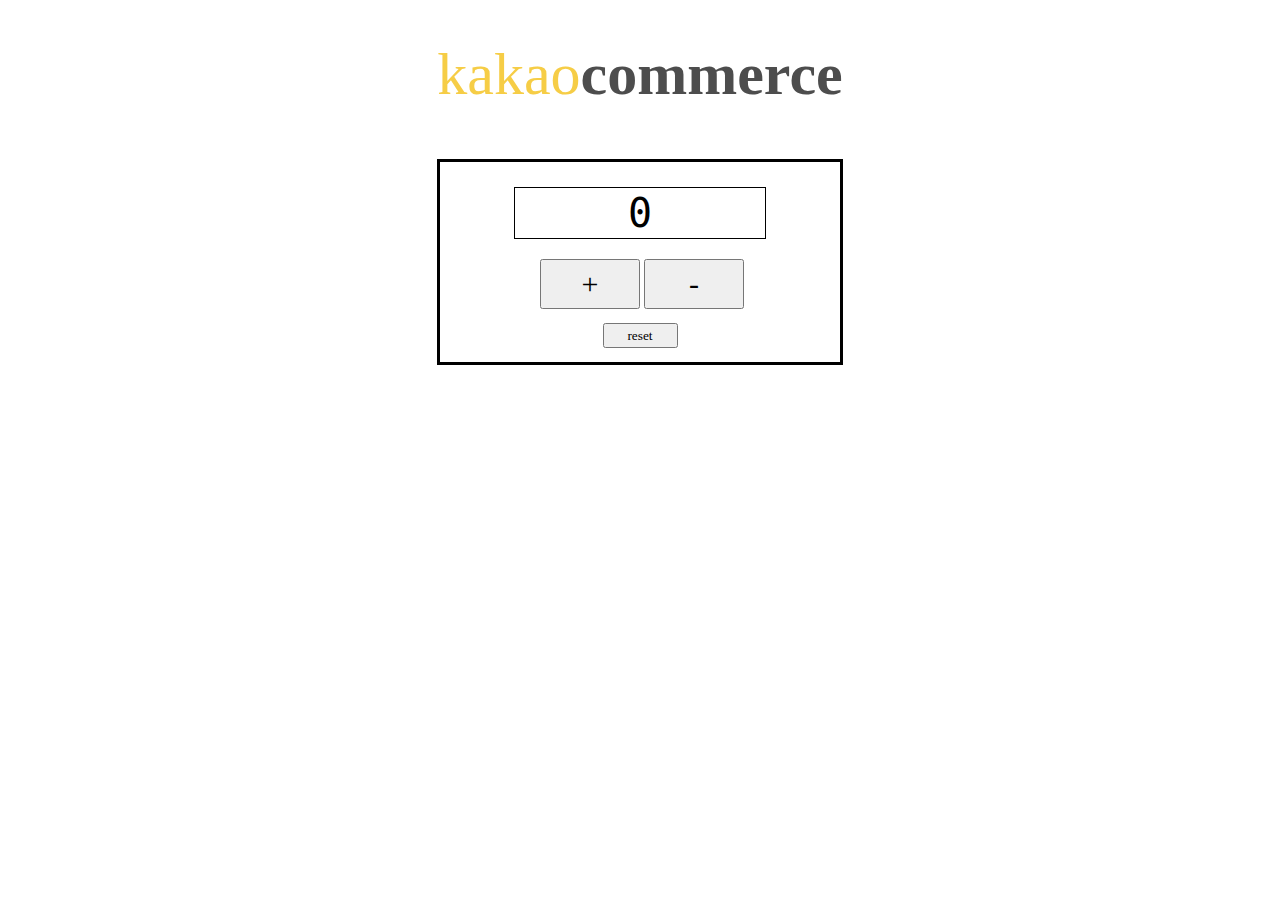
<file: kakaocommerce counter/index.html>
<!DOCTYPE html>
<html lang="en">
<head>
  <meta charset="UTF-8">
  <meta http-equiv="X-UA-Compatible" content="IE=edge">
  <meta name="viewport" content="width=device-width, initial-scale=1.0">
  <link rel="stylesheet" href="style.css">
  <title>Document</title>
</head>
<body>
  <h1>kakao<b>commerce</b></h1>
  <div id="container">
    <div id="number" type="text">0</div>
    <button id="increment">+</button>
    <button id="decrement">-</button>
    <br>
    <button id="reset">reset</button>
  </div>
  <script src="main.js"></script>
</body>
</html>
</file>
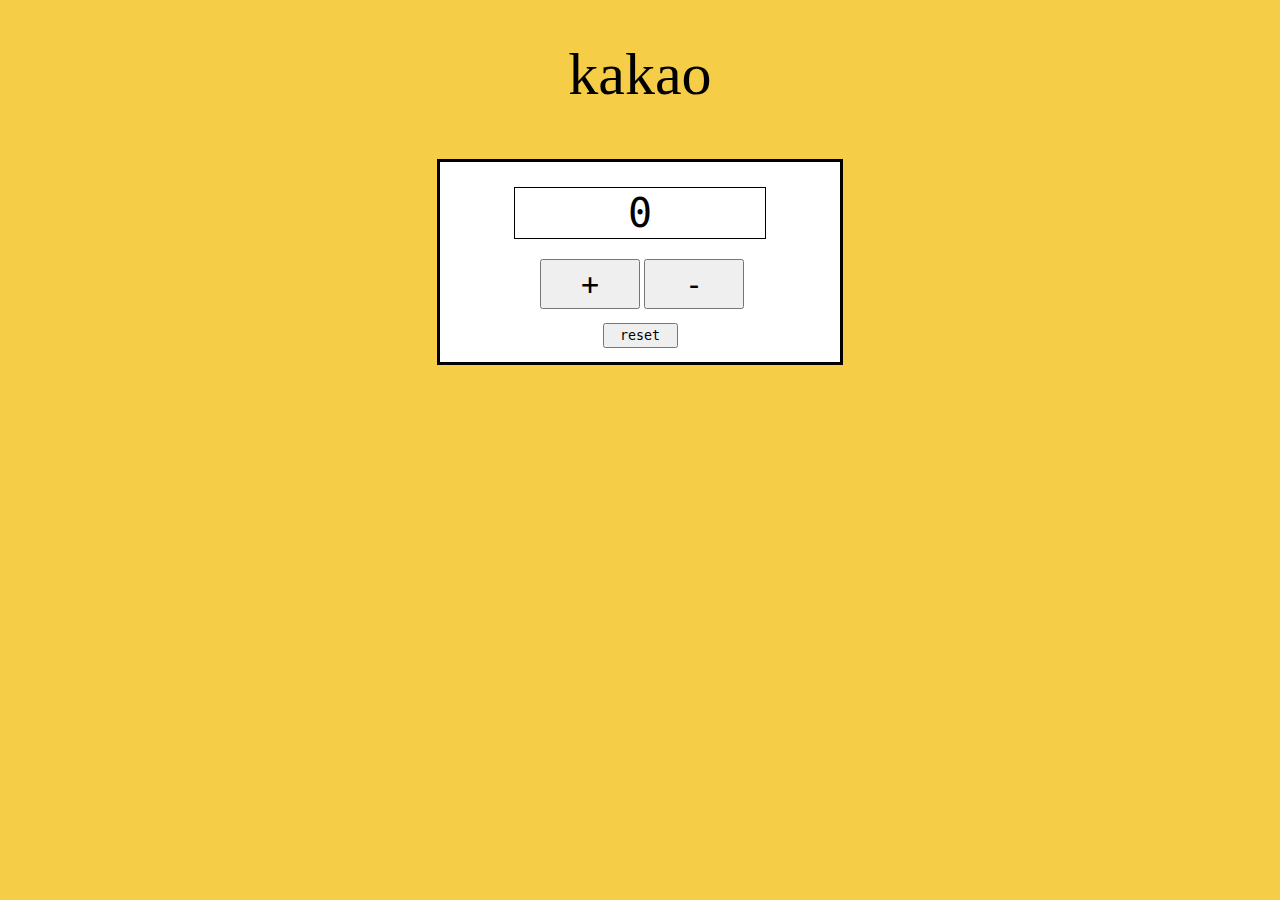
<file: kakaocommerce counter/kakaocommerce counter/index.html>
<!DOCTYPE html>
<html lang="en">
<head>
  <meta charset="UTF-8">
  <meta http-equiv="X-UA-Compatible" content="IE=edge">
  <meta name="viewport" content="width=device-width, initial-scale=1.0">
  <link rel="stylesheet" href="style.css">
  <title>Document</title>
</head>
<body>
  <h1>kakao</h1>
  <div id="container">
    <div id="number" type="text">0</div>
    <button id="increment">+</button>
    <button id="decrement">-</button>
    <br>
    <button id="reset">reset</button>
  </div>
  <script src="main.js"></script>
</body>
</html>
</file>
<file: kakaocommerce counter/style.css>
#container {
  height: 200px;
  width: 400px;
  border: 3px solid rgb(0, 0, 0);
  margin: auto;
  margin-top: 50px;
  background: rgb(255, 255, 255);
}

h1 {
  text-align: center;
  font-family: KakaoOTF;
  font-size: 60px;
  font-weight: normal;
  color: rgb(246, 205, 70);
}

#number {
  font-size: 40px;
  font-family: monospace;
  height: 50px;
  width: 250px;
  margin: auto;
  margin-top: 25px;
  border: 1px solid rgb(0, 0, 0);
  text-align: center;
  background: rgb(255, 255, 255);
  display: flex;
  justify-content: center;
  align-items: center;
}

#increment {
  font-size: 30px;
  font-family: KakaoOTF;
  height: 50px;
  width: 100px;
  margin-top: 20px;
  margin-left: 100px;
}

#decrement {
  font-size: 30px;
  font-family: KakaoOTF;
  height: 50px;
  width: 100px;
  margin-top: 20px;
}

#reset {
  font-family: KakaoOTF;
  height: 25px;
  width: 75px;
  margin: auto;
  margin-top: 14px;
  display: flex;
  align-items: center;
  justify-content: center;
}
b {
  color: #4D4D4D;
}
</file>
<file: kakaocommerce counter/kakaocommerce counter/style.css>
body {
  background: rgb(246, 205, 70);
}

#container {
  height: 200px;
  width: 400px;
  border: 3px solid rgb(0, 0, 0);
  margin: auto;
  margin-top: 50px;
  background: rgb(255, 255, 255);
}

h1 {
  text-align: center;
  font-family: "KakaoOTF";
  font-size: 60px;
  font-weight: normal;
}

#number {
  font-size: 40px;
  font-family: monospace;
  height: 50px;
  width: 250px;
  margin: auto;
  margin-top: 25px;
  border: 1px solid rgb(0, 0, 0);
  text-align: center;
  background: rgb(255, 255, 255);
  display: flex;
  justify-content: center;
  align-items: center;
}

#increment {
  font-size: 30px;
  font-family: monospace;
  height: 50px;
  width: 100px;
  margin-top: 20px;
  margin-left: 100px;
}

#decrement {
  font-size: 30px;
  font-family: monospace;
  height: 50px;
  width: 100px;
  margin-top: 20px;
}

#reset {
  font-family: monospace;
  height: 25px;
  width: 75px;
  margin: auto;
  margin-top: 14px;
  display: flex;
  align-items: center;
  justify-content: center;
}
</file>
